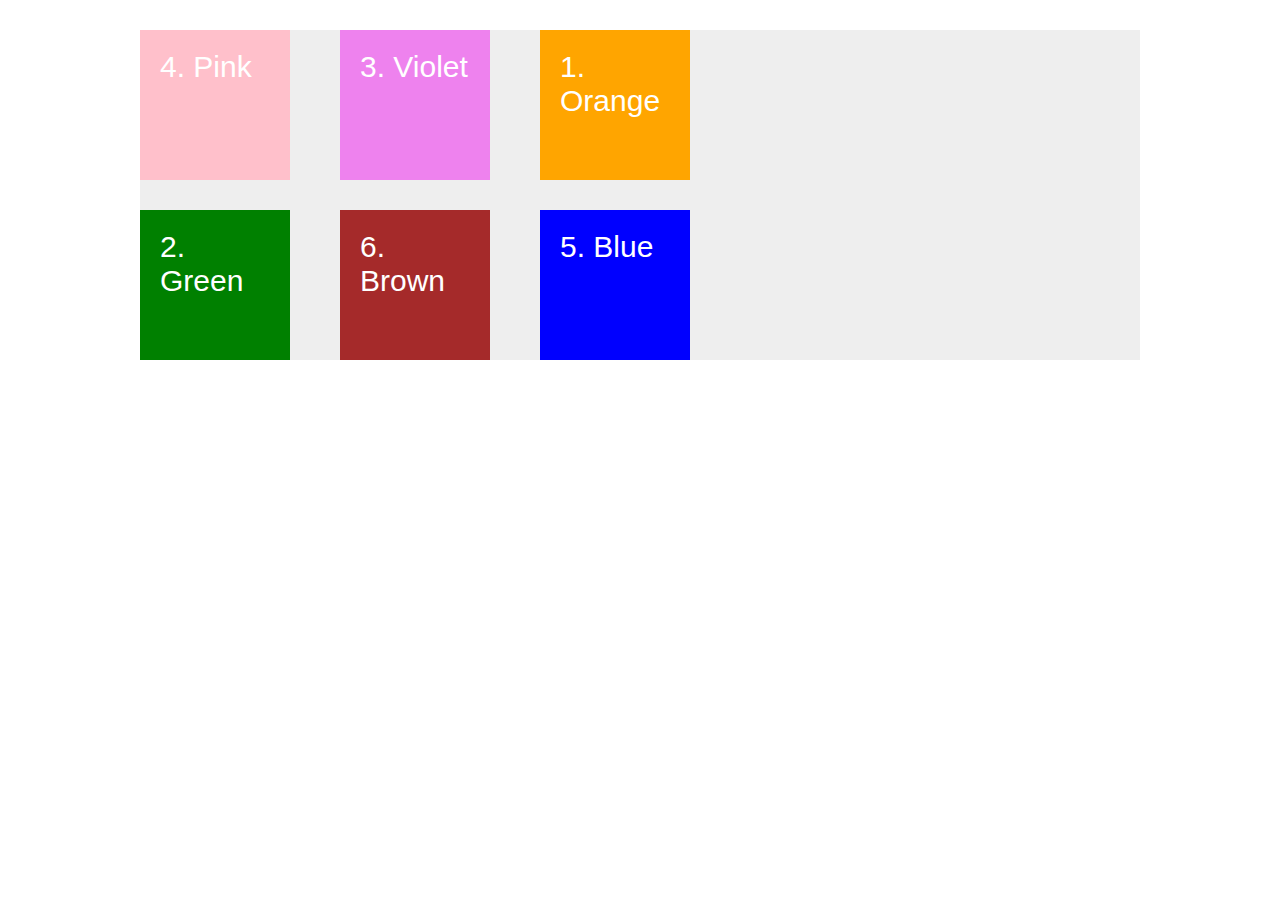
<file: grid-positioning.html>
<!DOCTYPE html>
<html lang="en">
  <head>
    <meta charset="UTF-8" />
    <meta http-equiv="X-UA-Compatible" content="IE=edge" />
    <meta name="viewport" content="width=device-width, initial-scale=1.0" />
    <title>Grid positioning</title>
    <link rel="stylesheet" href="grid-positioning.css" />
  </head>
  <body>
    <div class="container">
      <div class="item item--4">4. Pink</div>
      <div class="item item--3">3. Violet</div>
      <div class="item item--1">1. Orange</div>
      <div class="item item--2">2. Green</div>
      <div class="item item--6">6. Brown</div>
      <div class="item item--5">5. Blue</div>
      
    </div>
  </body>
</html>
</file>
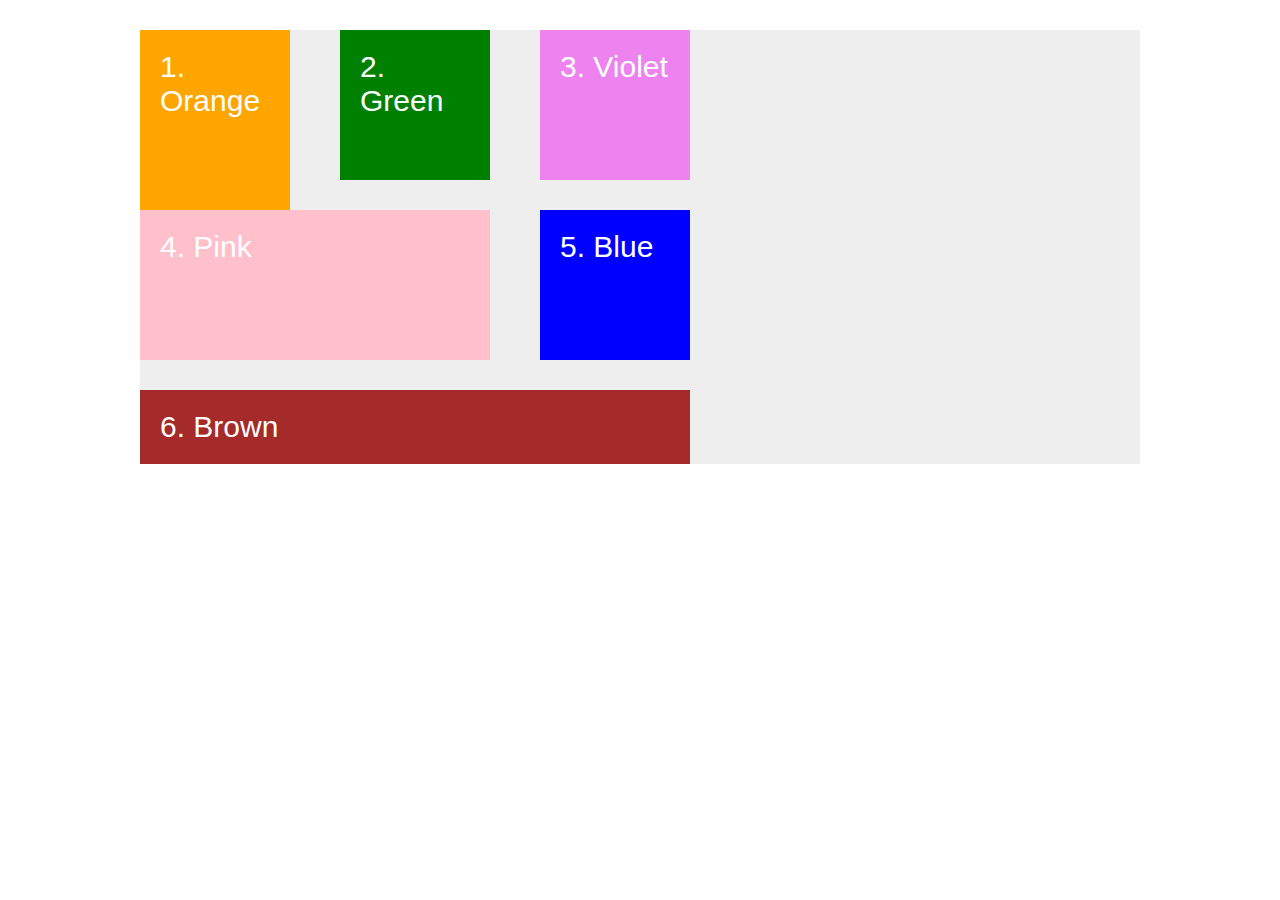
<file: grid-span.html>
<!DOCTYPE html>
<html lang="en">
  <head>
    <meta charset="UTF-8" />
    <meta http-equiv="X-UA-Compatible" content="IE=edge" />
    <meta name="viewport" content="width=device-width, initial-scale=1.0" />
    <title>Grid positioning</title>
    <link rel="stylesheet" href="grid-span.css" />
  </head>
  <body>
    <div class="container">
      <div class="item item--1">1. Orange</div>
      <div class="item item--2">2. Green</div>
      <div class="item item--3">3. Violet</div>
      <div class="item item--4">4. Pink</div>
      <div class="item item--5">5. Blue</div>
      <div class="item item--6">6. Brown</div>
    </div>
  </body>
</html>
</file>
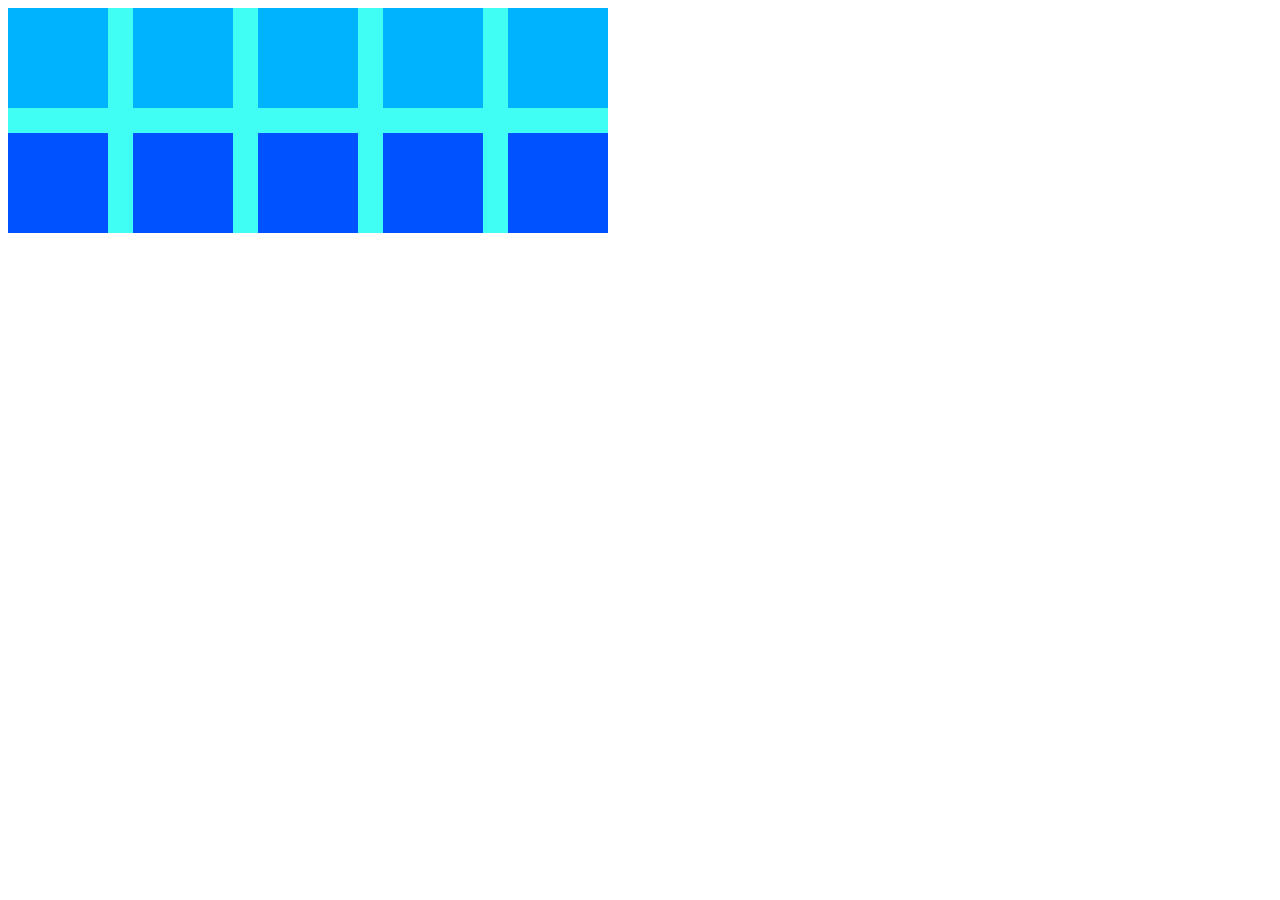
<file: grid10.html>
<!DOCTYPE html>
<html lang="en">
<head>
    <meta charset="UTF-8">
    <meta http-equiv="X-UA-Compatible" content="IE=edge">
    <meta name="viewport" content="width=device-width, initial-scale=1.0">
    <title>Document</title>
    <link rel="stylesheet" href="grid10.css">
</head>
<body>
    <div class="gej">
        <div class="blocks">
        <div class="block blocks-1"></div>
        <div class="block blocks-2"></div>
        <div class="block blocks-3"></div>
        <div class="block blocks-4"></div>
        <div class="block blocks-5"></div>
        <div class="block blocks-6"></div>
        <div class="block blocks-7"></div>
        <div class="block blocks-8"></div>
        <div class="block blocks-9"></div>
        <div class="block blocks-10"></div>
        
    </div>
    </div>
</body>
</html>
</file>
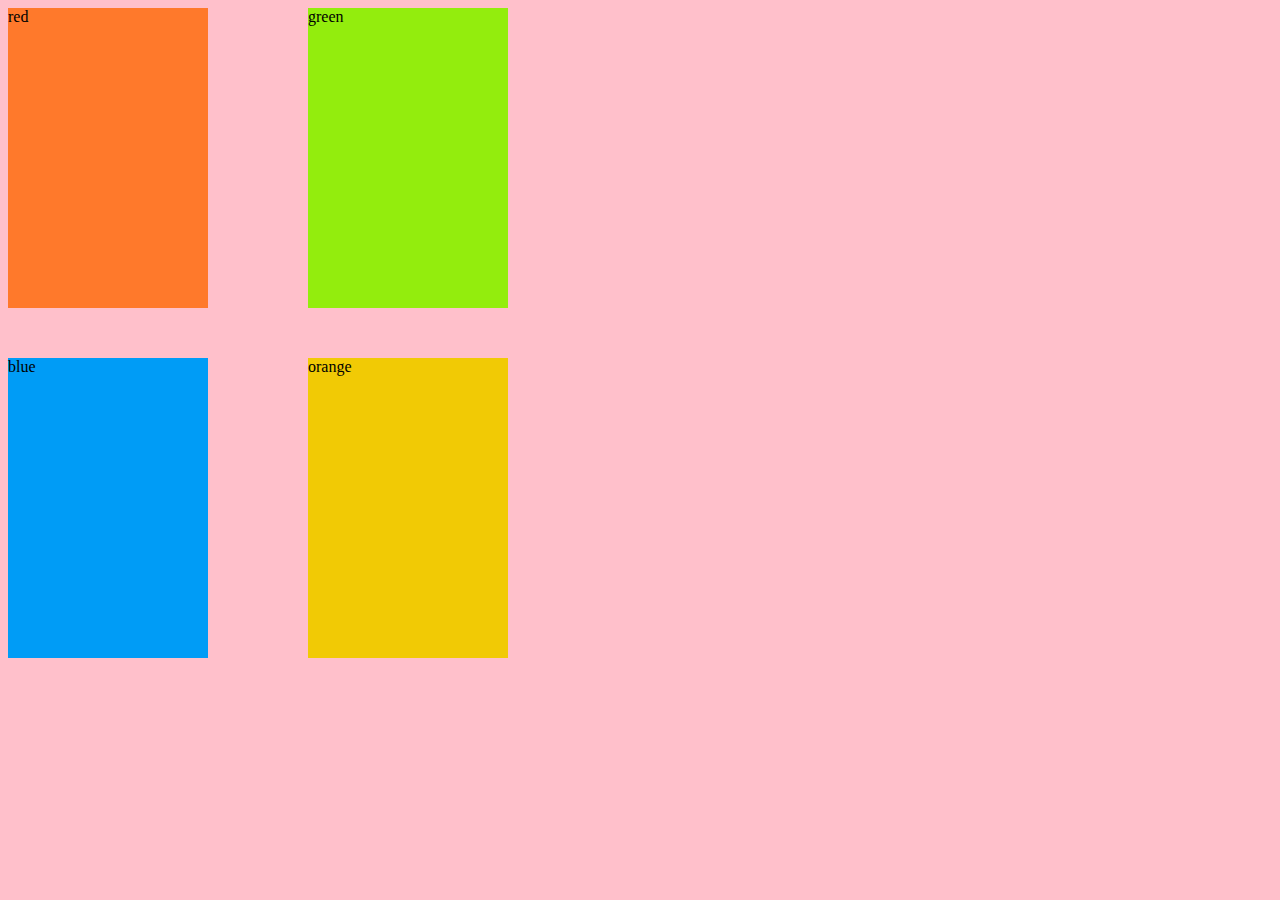
<file: grid4.html>
<!DOCTYPE html>
<html lang="en">
<head>
    <meta charset="UTF-8">
    <meta http-equiv="X-UA-Compatible" content="IE=edge">
    <meta name="viewport" content="width=device-width, initial-scale=1.0">
    <title>Document</title>
    <link rel="stylesheet" href="grid4.css">
</head>
<body>
    
    <div class="gej">
        <div class="blocks">
        <div class="block blocks-1">red</div>
        <div class="block blocks-2">green</div>
        <div class="block blocks-3">blue</div>
        <div class="block blocks-4">orange</div>
    </div>
    </div>
</body>
</html>
</file>
<file: grid-positioning.css>
.container {
  background-color: #eee;
  width: 1000px;
  margin: 30px auto;

  display: grid;
  grid-template-columns: 150px 150px 150px;
  grid-template-rows: 150px 150px;

  row-gap: 30px;
  column-gap: 50px;
}

.item {
  padding: 20px;
  font-size: 30px;
  font-family: sans-serif;
  color: white;
}

.item--1 {
  background-color: orange;
  
}

.item--2 {
  background-color: green;
}

.item--3 {
  background-color: violet;
}

.item--4 {
  background-color: pink;
  
}

.item--5 {
  background-color: blue;
}

.item--6 {
  background-color: brown;
  
}
</file>
<file: grid-span.css>
.container {
  background-color: #eee;
  width: 1000px;
  margin: 30px auto;

  display: grid;
  grid-template-columns: 150px 150px 150px;
  grid-template-rows: 150px 150px;

  row-gap: 30px;
  column-gap: 50px;
}

.item {
  padding: 20px;
  font-size: 30px;
  font-family: sans-serif;
  color: white;
}

.item--1 {
  background-color: orange;
  height: 100%;
}

.item--2 {
  background-color: green;
}

.item--3 {
  background-color: violet;
}

.item--4 {
  background-color: pink;
  grid-column: span 2 ;
}

.item--5 {
  background-color: blue;
}

.item--6 {
  background-color: brown;
  grid-column: span 3;
}
</file>
<file: grid10.css>
.gej{
    display:flex;
    align-items: center;
    
}

.blocks{
    display: grid;
    grid-template-columns: repeat(5, 25px);
    row-gap: 25px;
    column-gap: 100px;
    width: 600px;
    background-color: #40fef4;
    
}

.blocks div{
    
    height: 100px;
    width: 100px;
    
}

.blocks-1 {

    background-color: #00b3ff;

}
.blocks-2 {
    background-color: #00b3ff;
}
.blocks-3 {
    background-color: #00b3ff;
}
.blocks-4 {
    background-color: #00b3ff;
}
.blocks-5 {

    background-color: #00b3ff;

}
.blocks-6 {
    background-color: #0051ff;
}
.blocks-7 {
    background-color: #0051ff;
}
.blocks-8 {
    background-color: #0051ff;
}
.blocks-9 {

    background-color: #0051ff;
color: black;}
.blocks-10 {
    background-color: #0051ff;
}
</file>
<file: grid4.css>
body{
    background-color: pink;
}
.gej{
    display: flex;
    align-items: center;
}

.blocks{
    display: grid;
    place-items: center;
    grid-template-columns: 1fr 1fr;
    gap: 1rem;
    row-gap:50px ;
    column-gap:100px
    
    
}

.blocks div{
    
    height: 300px;
    width: 200px;
    
}

.blocks-1 {

    background-color: rgb(255, 121, 43);
color: black;
}
.blocks-2 {
    background-color: rgb(147, 237, 13);
}
.blocks-3 {
    background-color: rgb(0, 156, 246);
}
.blocks-4 {
    background-color: rgb(241, 202, 5);
}
h1 {
   font-family: Georgia, serif;
    font-size: 5rem;
    text-align: center;
}
</file>
